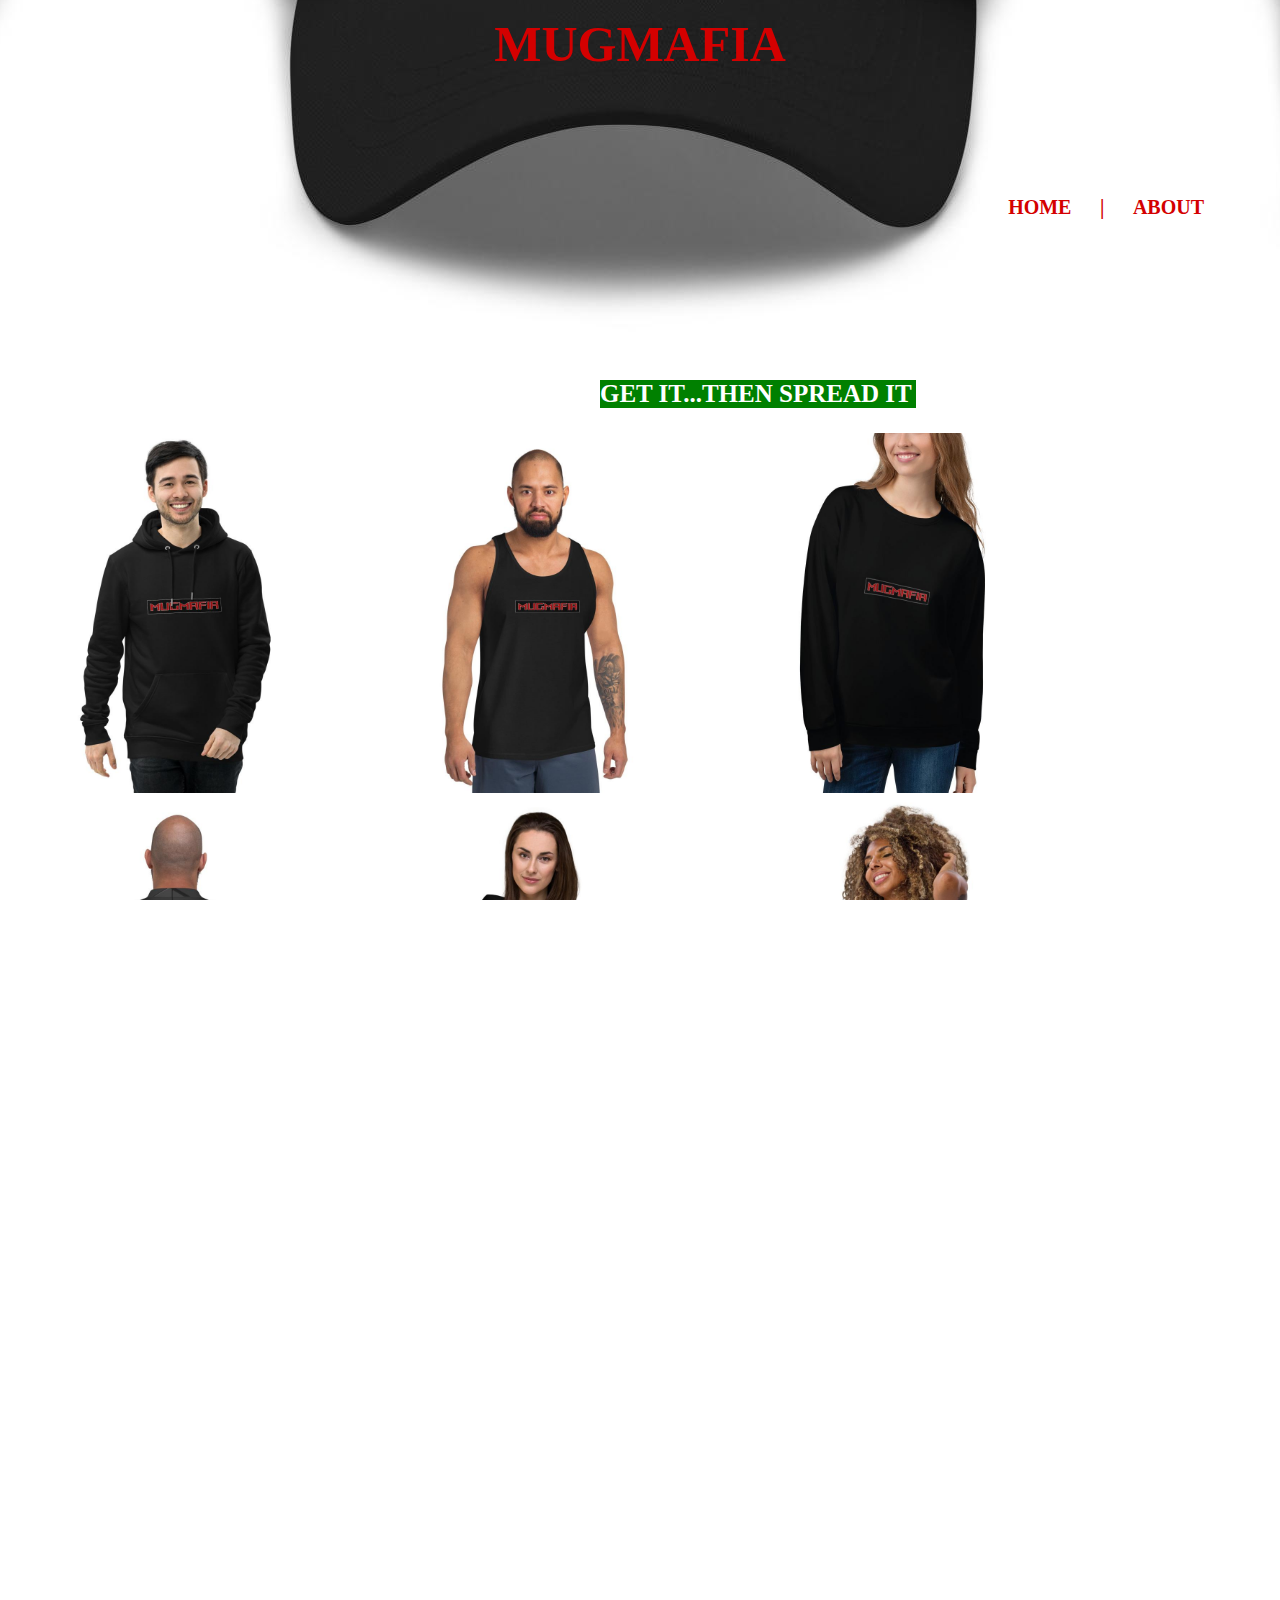
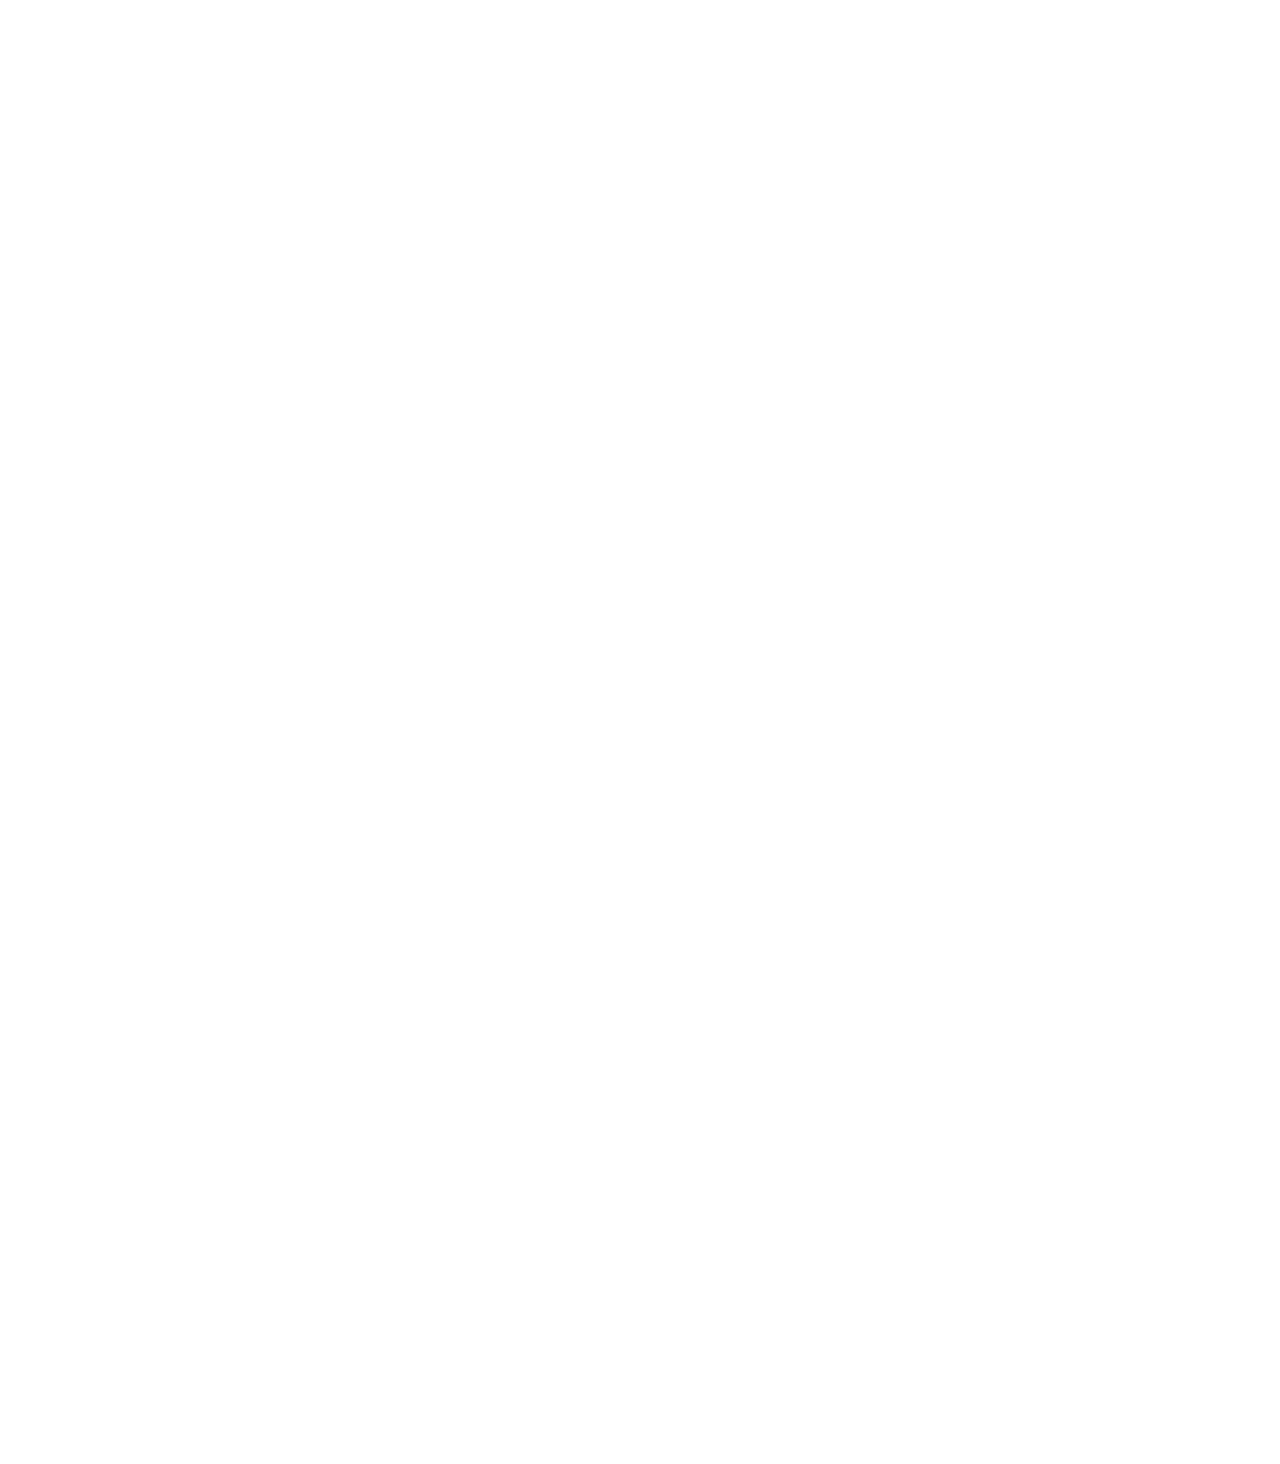
<file: index.html>
<!DOCTYPE html>
 <html lang="en">
<head>
    <meta charset="UTF-8">
    <title> project </title>
</head>
<meta keyword="sunshine , moonlight" />
<link rel="stylesheet" href="style.css">

<div class="big">
<div id="small1">
    <a href="https://mugmafia.com/" h1> MUGMAFIA </h1> </a>
    <div class="navbar">
    <ul>
        <li> <a href="#home">HOME</a> </li>
        <li>|</li>
        <li> <a href="about.html">ABOUT</a> </li>
    </ul>
    </div>

    </div>
</div>
     <div class="small2">
        <p id ="tiny1">
          GET IT...THEN SPREAD IT
          </p>
     </div>

<div>  <div id="home"> </div>

       <img src="images/zeze16.jpg" width="360px"></img>

       <img src="images/zeze25.jpg" width="350px"></img>

       <img src="images/zeze26.jpg" width="360px"></img>

       <img src="images/zeze27.jpg" width="350px"></img>

       <img src="images/zeze21.jpg" width="350px"></img>

       <img src="images/zeze14.jpg" width="360px"></img>

       <img src="images/zeze15.jpg" width="360px"></img>

      <img src="images/zeze28.jpg" width="360px"></img>

       <img src="images/zeze30.jpg" width="350px"></img>

       <img src="images/zeze29.jpg" width="350px"></img>

      <img src="images/zeze32.jpg" width="350px"></img>

      <img src="images/zeze31.jpg" width="350px"></img>

       <img src="images/ZEZE19.jpg" width="350px"></img>

      <img src="images/zeze33.jpg" width="350px"></img>

       <img src="images/zeze20.jpg" width="350px"></img>

      <img src="images/zeze34.jpg" width="350px"></img>

      <img src="images/zeze35.jpg" width="350px"></img>

      <img src="images/zeze42.png" width="350px"></img>

      <img src="images/zeze37.jpg" width="350px"></img>

      <img src="images/zeze38.jpg" width="350px"></img>

    </div>




<div>
    <h3 id="tiny3">    BREAKING NEWS : " FREE SHIPPING ON ALL ORDERS "
    </h3>
</div>

</html>
<body>

</body>
</html>
</file>
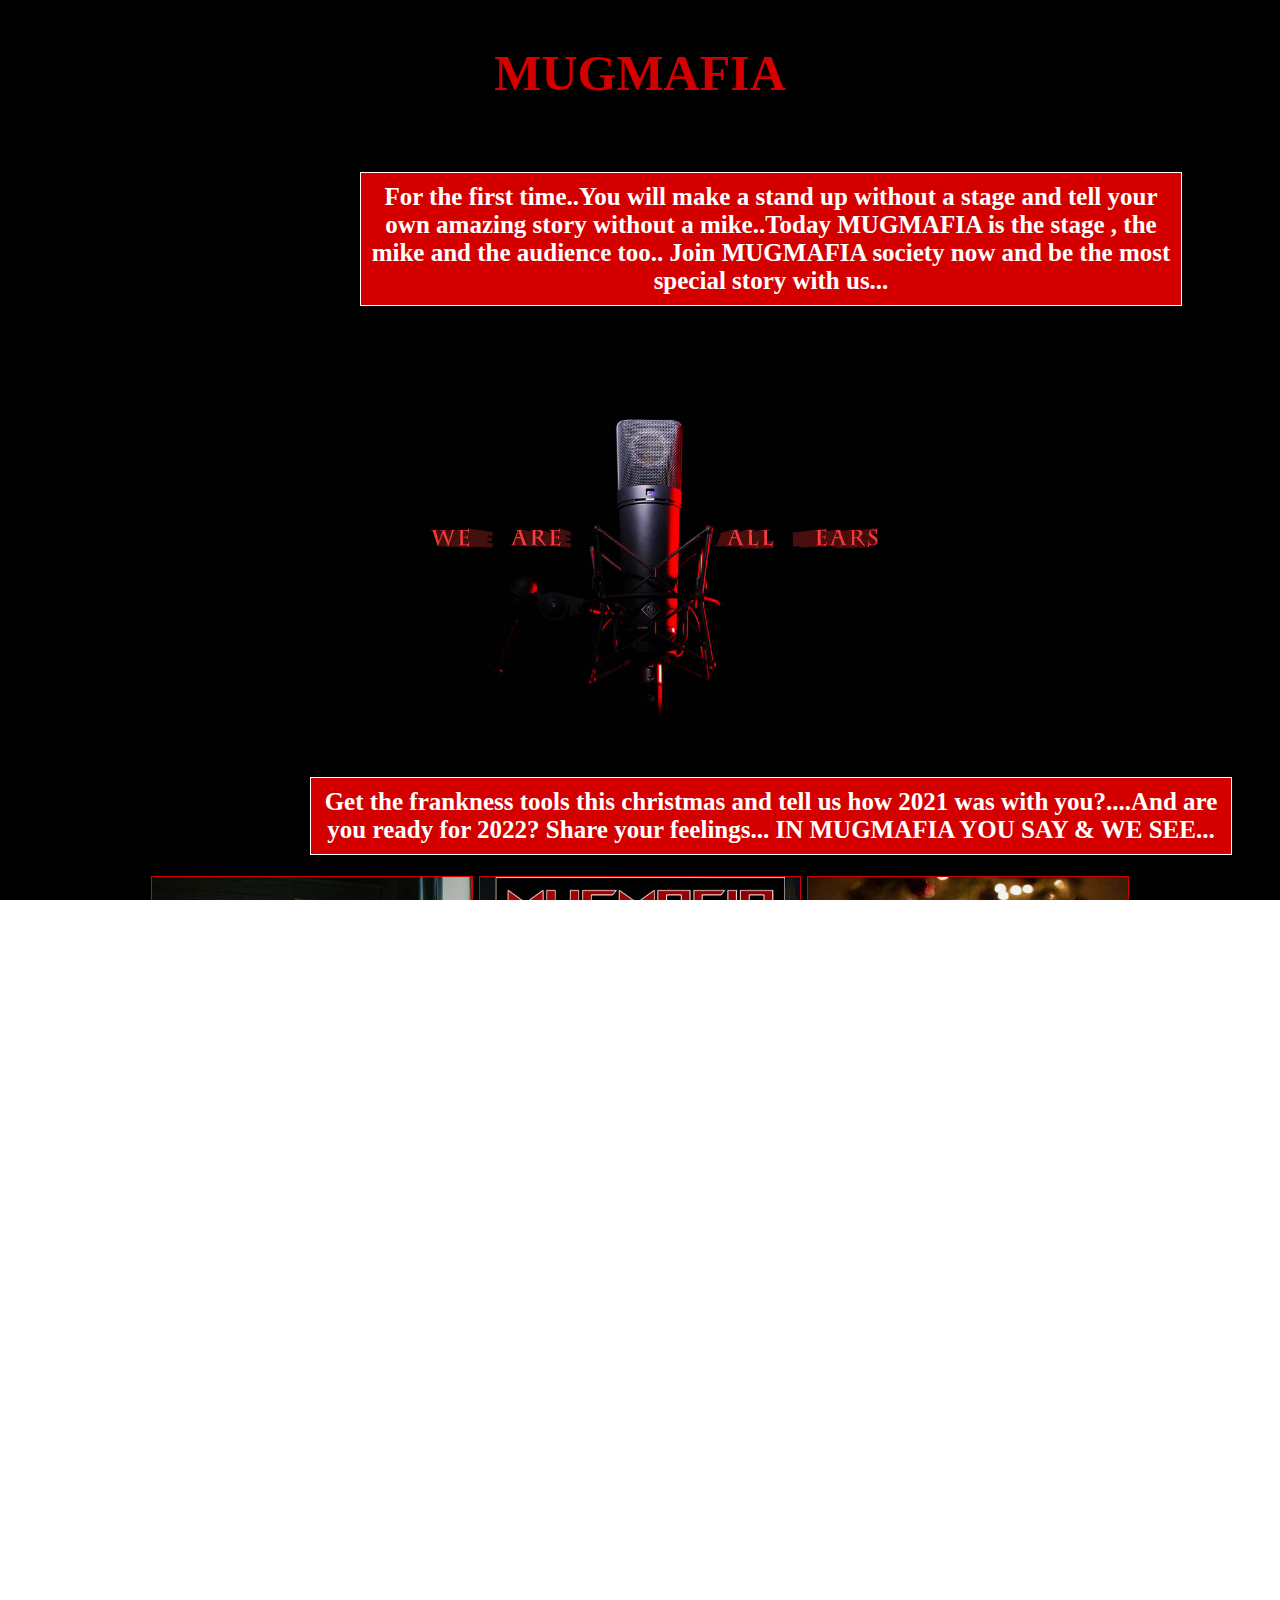
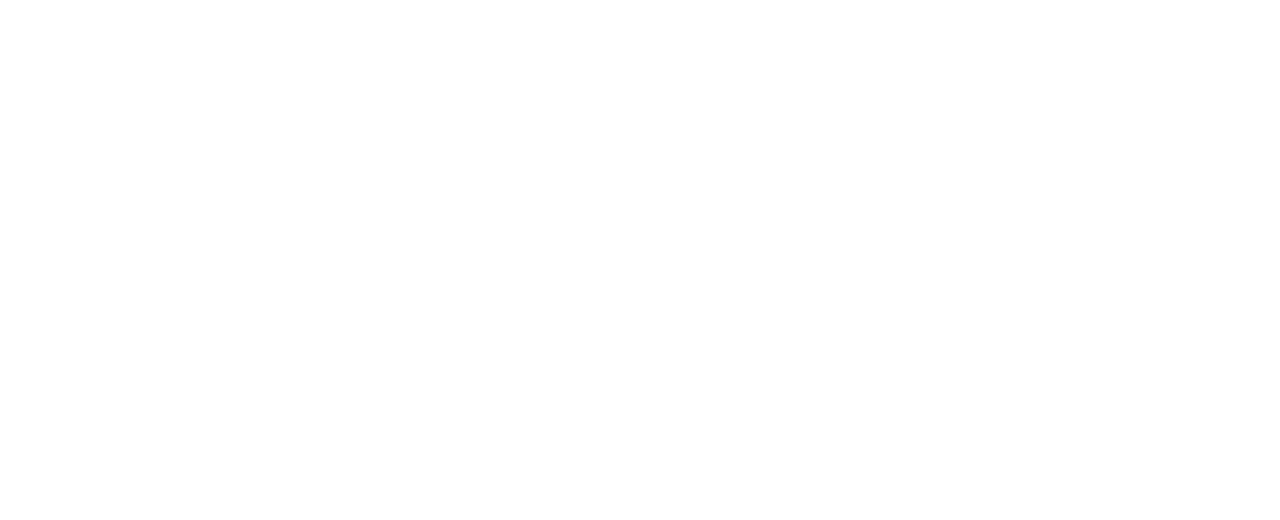
<file: about.html>
<!DOCTYPE html>
 <html lang="en">
<head>
    <meta charset="UTF-8">
    <title> project </title>
</head>
<meta keyword="sunshine , moonlight" />
<link rel="stylesheet" href="style2.css">

<div class="big">
<div id="small1">
        <h1> MUGMAFIA </h1>
</div>


    <div class="small22">
        <p id ="tiny11">
            For the first time..You will make a stand up without a stage  and tell your own
            amazing story without a mike..Today MUGMAFIA is the stage , the mike and the audience too..
            Join MUGMAFIA society now and be the most special story with us...
        </p>

        <img src="images/zeze41.jpg" width="600px"></img>

        <h2 style="color:white; border:solid 1px; font-family:serif;"> Get the frankness tools this christmas and tell us
            how 2021 was with you?....And are you ready for 2022?
            Share your feelings...

            IN MUGMAFIA YOU SAY & WE SEE...</h2>

        <img src="images/zeze43.jpg" width="320px" height="500px"
             border="1px solid red" margin-left="900px"> </img>

        <img src="images/zeze46.jpg" width="320px" height="500px"
             border="1px solid red" margin-left="900px"> </img>

        <img src="images/zeze45.jpg" width="320px" height="500px"
             border="1px solid red" margin-left="900px"> </img>



         <p style="background-color:white; width:1500px; ">STORY OF MUGMAFIA </p>

        <h3 id="tiny22"> After spending 800 days with COVID-19 pandemic...
            people became more lazy and unsociable..
            And that was the main reason for the birth of MUGMAFIA..
            We wanted to be the icon of breaking chains..
            the mike of your own struggle , honesty , love , happiness..etc
            and the club that you will let your bad memories dancing in.
        </h3>


    </div>

    <!-- Add icon library -->
    <link rel="stylesheet" href="https://cdnjs.cloudflare.com/ajax/libs/font-awesome/4.7.0/css/font-awesome.min.css">

    <!-- Add font awesome icons -->
    <a href="#" class="fa fa-facebook"></a>
    <a href="https://www.instagram.com/mugmaffia/" class="fa fa-instagram"></a>



</div>

</html>
</file>
<file: style.css>
html,body
{

width: 100%;
height: 100%;
margin: 0px;
padding: 0px;
overflow-x: hidden;
}

.big{
 color:#D40000;
 font-size:25px;
 font-weight:bold;
 padding: 10px;
 height:50px;
 text-align:center;
 background-color:black;
 font-family:verdana;
 background-image: url("images/zeze2.jpg");
 background-position:bottom;
 }


 a{
color:inherit;
  color: #D40000;
  text-align: center;
  padding: 14px 16px;
  text-decoration: none;
}

/* Change background on mouse-over */
.navbar a:hover {
  background: #D40000;
  color: white;
}



ul{
float:right;
padding:45px;
}

li {
display : inline-block;
font-size:20px;
color:inherit;
}

#tiny1{
background-color:green;
width:316px;
padding:0px;
margin-left: 600px;
font-size:25px;
color:white;
font-family:verdan;
margin-top: 0px;
font-weight:bold;
}
#tiny2{
color:black;
font-size:20px;
width:200px;
padding:10px;
margin:10px;
margin-top:0px;
}

#tiny3{
background-color:#A70000;
font-size:20px;
color:white;
text-align:center;
padding:30px;
margin-left:10px
margin-top:70px;
width:1500px;
}
{box-sizing: border-box;}

.img-zoom-container {
  position: relative;
}

.img-zoom-lens {
  position: absolute;
    border: 1px solid #d4d4d4;
  /*set the size of the lens:*/
  width: 40px;
   height: 40px;
}
/* .big{
color:#D40000;
font-size:50px;
font-weight:bold;
padding: 15px;
height:200px;
text-align:center;
background-color:black;
font-family: verdana;
background-image: url("images/zeze2.jpg");
background-position:bottom;
}

img:hover{
border :solid 1px white;
position:relative;
overflow:hidden;
width:360px;
background:linear-gradient(red);
mix-blend-mode: multiply;
opacity:100%;
transition:0.5s;
transform: scale(0.75.50);
box-shadow:0 25px 40px rgba(1,0.1,2,5);
}


#tiny11{
font-size:20px;
color:black;
width:600px;
padding:150px;
font-family: verdana;
border: solid 1px;
margin:300px;
margin-left:700px;
padding:10px;
}
*/
.big{
color:#D40000;
font-size:50px;
font-weight:bold;
padding: 15px;
height:350px;
text-align:center;
background-color:black;
font-family: verdana;
background-image: url("images/zeze2.jpg");
background-position:bottom;
}
img:hover{
border :solid 4px white;
position:relative;
width:400px;
background:linear-gradient(red);
mix-blend-mode: multiply;
opacity:100%;
transition:0.5s;
/*overflow:hidden;*/
/*z-index: 1;*/
transform: scale(0.75.50);
box-shadow:0 25px 40px rgba(1,2,0,5);
}

/* Style inputs with type="text", select elements and textareas */
input[type=text], select, textarea {
  width: 100%; /* Full width */
  padding: 12px; /* Some padding */
  border: 2px solid;
  border-radius: 4px; /* Rounded borders */
  box-sizing: border-box; /* Make sure that padding and width stays in place */
  margin-top: 6px; /* Add a top margin */
  margin-bottom: 16px; /* Bottom margin */
  resize: vertical /* Allow the user to vertically resize the textarea (not horizontally) */
}

/* Style the submit button with a specific background color etc */
input[type=submit] {
  background-color: #04AA6D;
  color:white;
  padding: 12px 20px;
  border: bold;
  border-radius: 4px;
  cursor: pointer;
}

/* When moving the mouse over the submit button, add a darker green color */
input[type=submit]:hover {
  background-color: #45a049;
}

/* Add a background color and some padding around the form */
.container {
  border-radius: 5px;
  background-color: #f2f2f2;
  padding: 20px;
}
</file>
<file: style2.css>
html,body
{

width: 100%;
height: 100%;
margin: 0px;
padding: 0px;
overflow-x: hidden;
}

.big{
color:#D40000;
font-size:25px;
font-weight:bold;
padding: 10px;
height:2100px;
text-align:center;
background-color:black;
font-family: verdana;
}

#tiny11{
font-size:25px;
color:white;
background-color:#D40000;
width:800px;
padding:100px;
font-family: Serif;
border: solid 1px;
margin:70px;
margin-left:350px;
padding:10px;
}

img:{
border :solid 4px white;
position:relative;
width:600px;
background:linear-gradient(red);
mix-blend-mode: multiply;
opacity:100%;
transition:0.5s;
/*overflow:hidden;*/
/*z-index: 1;*/
}


h2{
 color:white;
 font-size:25px;
 family-font:Fantasy;
 background-color:#D40000;
 width:900px;
 margin-left:300px;
 padding:10px;
}

#tiny22{
font-size:25px;
color:white;
background-color:#D40000;
width:900px;
padding:100px;
font-family: Serif;
border: solid 1px;
margin:70px;
margin-left:350px;
padding:10px;
}

.section{

}

/* Style all font awesome icons */
.fa {
  padding: 20px;
  font-size: 30px;
  width: 50px;
  text-align: center;
  text-decoration: none;
}

/* Add a hover effect if you want */
.fa:hover {
  opacity: 0.7;
}

/* Set a specific color for each brand */

/* Facebook */
.fa-facebook {
  background: #3B5998;
  color: white;
}

/* instagram */
.fa-instagram {
  background: #55ACEE;
  color: white;
}
</file>
